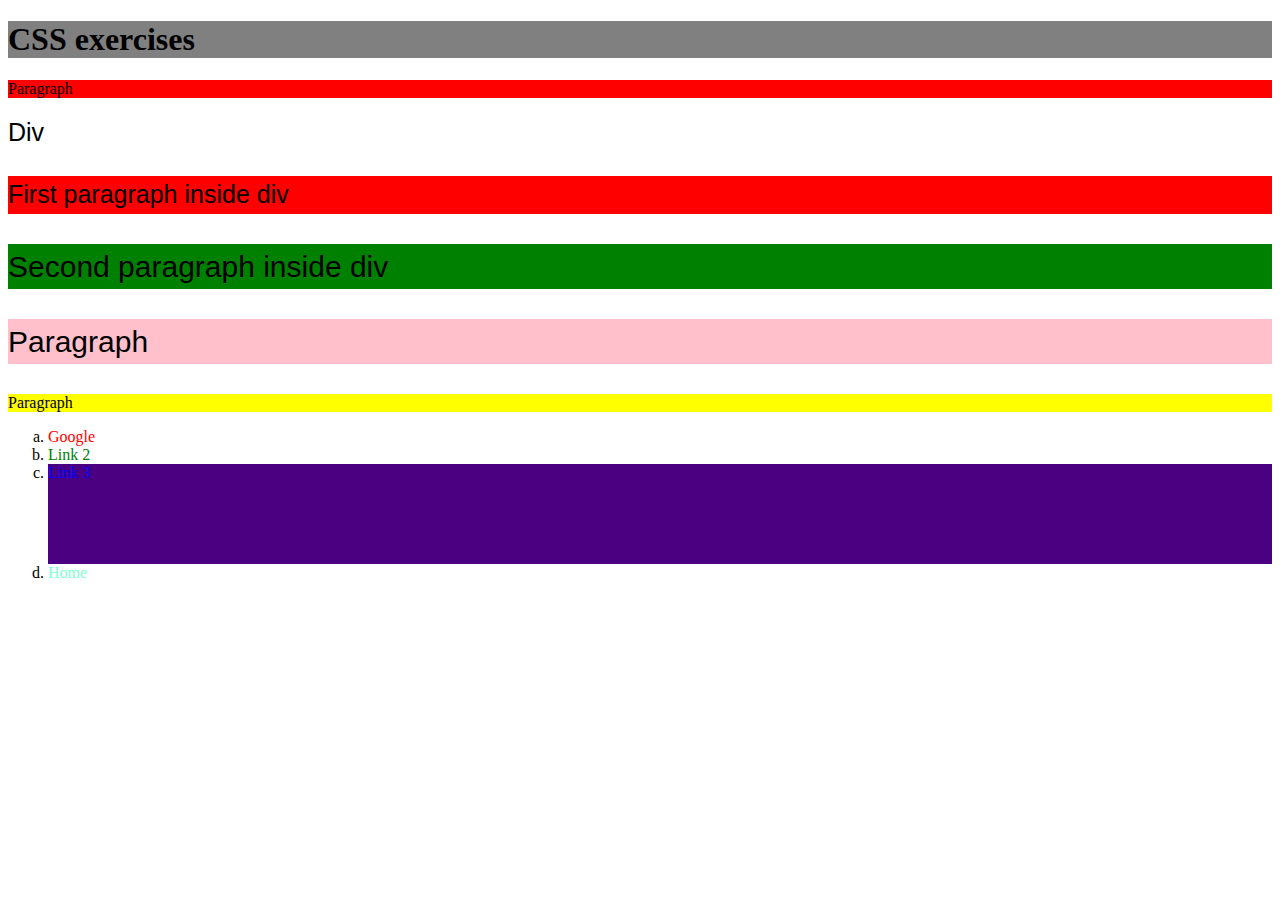
<file: index.html>
<!DOCTYPE html>
<html lang="en">
<head>
    <meta charset="UTF-8">
    <link href="index.css" rel="stylesheet">
    <title>CSS exercises</title>
</head>
<body>
<h1>CSS exercises</h1>
<p>Paragraph</p>
<div id="font-size">Div
    <p>First paragraph inside div</p>
    <p class="font-size">Second paragraph inside div</p>
</div>
<p class="font-size">Paragraph</p>
<p>Paragraph</p>

<ul>
    <li><a href="http://www.google.se" target="_blank">Google</a></li>
    <li><a href="http://www.yahoo.se" target="_blank">Link 2</a></li>
    <li><a href="http://www.blocket.se" target="_blank">Link 3</a></li>
    <li><a href="index.html">Home</a></li>
</ul>

</body>
</html>
</file>
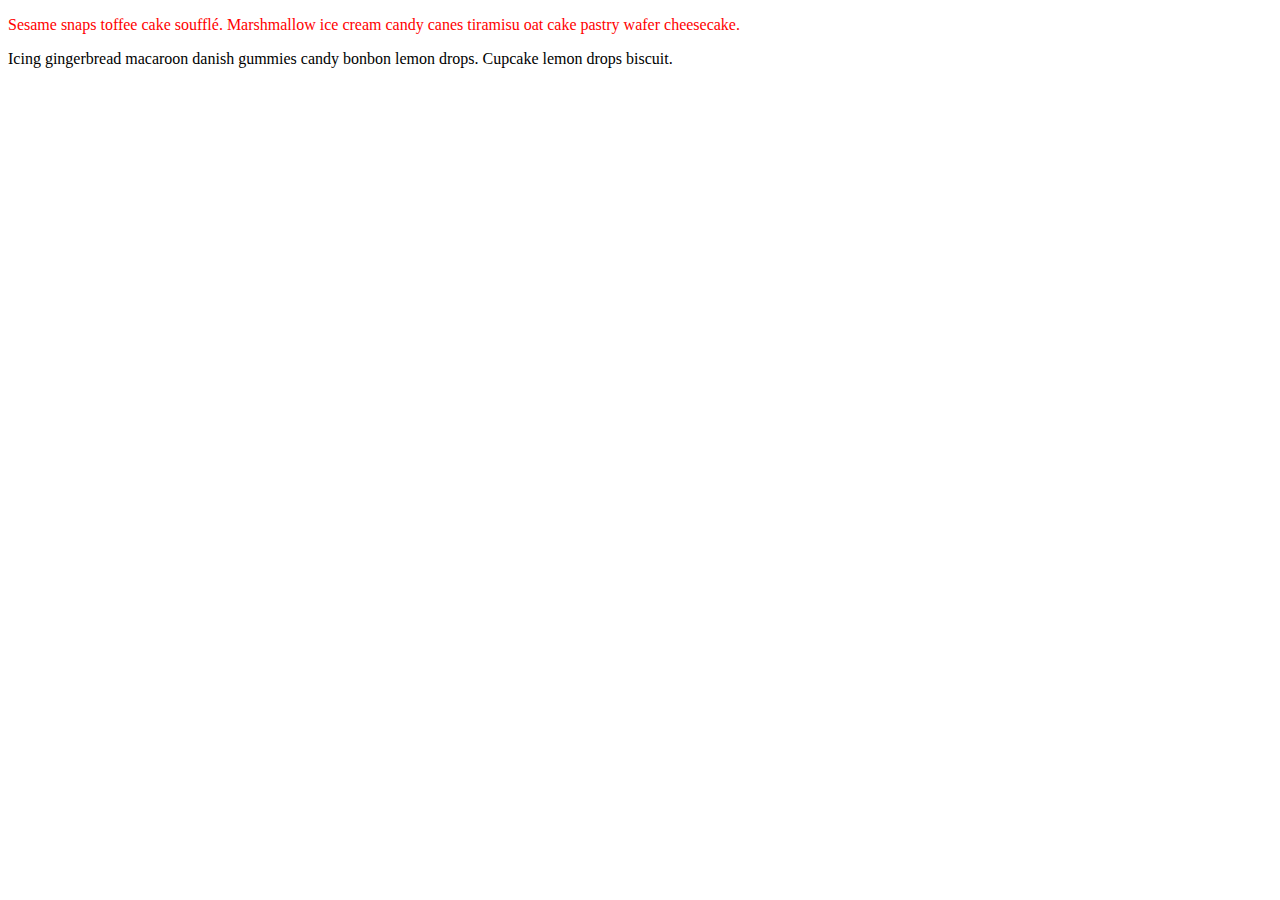
<file: exercises21-09/1.html>
<!DOCTYPE html>
<html lang="en">
<head>
    <meta charset="UTF-8">
    <link rel="stylesheet" href="1.css">
    <title>CSS exercises</title>
</head>
<body>
<article>
    <p>Sesame snaps toffee cake soufflé. Marshmallow
        ice cream candy canes tiramisu oat cake
        pastry wafer cheesecake.</p>
    <p>Icing gingerbread macaroon danish gummies candy
        bonbon lemon drops. Cupcake lemon drops
        biscuit.</p>
</article>
</body>
</html>
</file>
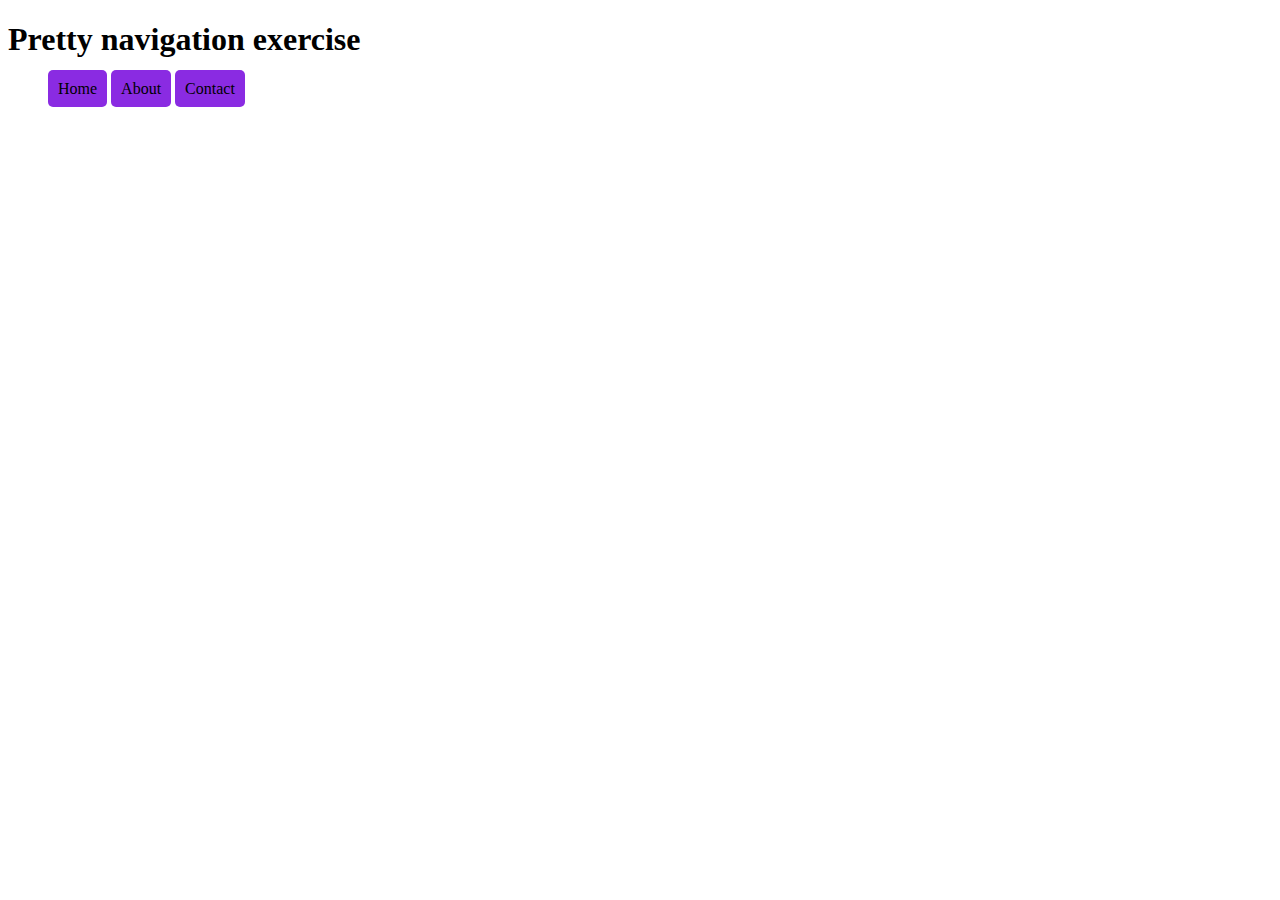
<file: exercises21-09/2.html>
<!DOCTYPE html>
<html>
<head>
    <title>Inline block example</title>
    <link rel="stylesheet" href="2.css">
</head>
<body>
<header>
    <h1>Pretty navigation exercise</h1>
</header>
<nav>
    <ul>
        <li>Home</li>
        <li>About</li>
        <li>Contact</li>
    </ul>
</nav>
</body>
</html>
</file>
<file: index.css>
#font-size{ font: 25px/1.5 Arial;}
.font-size{font: 30px/1.5 Arial;}


/* Attribute selector*/
a[href^="http"]  { color: red; }
a[href$="oo.se"]{color:green;}
a[href*="blo"]{color:blue;}
a[href="index.html"]{color: aquamarine;}


h1{ background-color: gray;}

/* Descendant combinator*/
body p{ background-color: red;}


/* child combinator*/
body div>p:nth-child(2){ background-color: green;}

/*sibling combinator*/
body div~p{ background-color: yellow;}

/* adjacent sibling combinator*/
body div+p{ background-color: pink;}

body ul li:nth-child(3){background-color: indigo;
height:100px;}

/*1. Change the list style of the unordered list so that no bullets are visible.
Instead, it should display a lower-case letter for each list item*/
body ul{list-style: lower-latin;}
/*2. Display your links without an underline, i.e instead of this:*/
body a{text-decoration: none;}
</file>
<file: exercises21-09/1.css>
body p:first-child:first-line{color: red;}
body article:before{
    border-image:url('Night.jpeg'); /* with class ModalCarrot ??*/




}
</file>
<file: exercises21-09/2.css>
body nav ul li{
               background-color: blueviolet;
               display:inline;
               padding: 10px;
               border-radius: 5px;
box-sizing: ;

}
</file>
